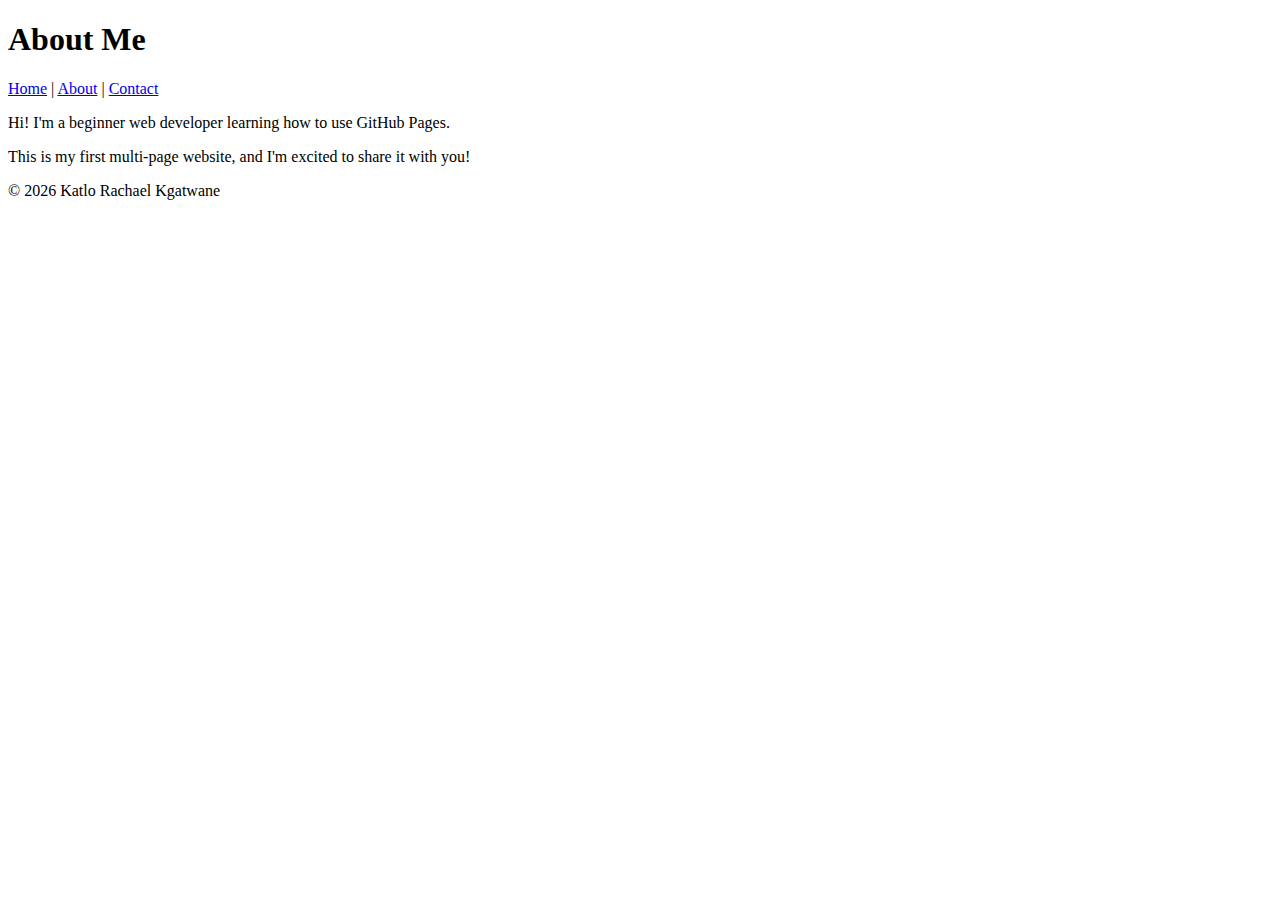
<file: about.html>
<!DOCTYPE html>

<html lang="en">

<head>

<meta charset="UTF-8">

<meta name="viewport" content="width=device-width, initial-scale=1.0">

<title>About Me</title>

</head>

<body>

<header>

<h1>About Me</h1>

<nav>

<a href="index.html">Home</a> |

<a href="about.html">About</a> |

<a href="contact.html">Contact</a>

</nav>

</header>

<main>

<p>Hi! I'm a beginner web developer learning how to use GitHub Pages.</p>

<p>This is my first multi-page website, and I'm excited to share it with you!</p>

</main>


<footer>

<p>&copy; 2026 Katlo Rachael Kgatwane</p>

</footer>

</body>

</html>
</file>
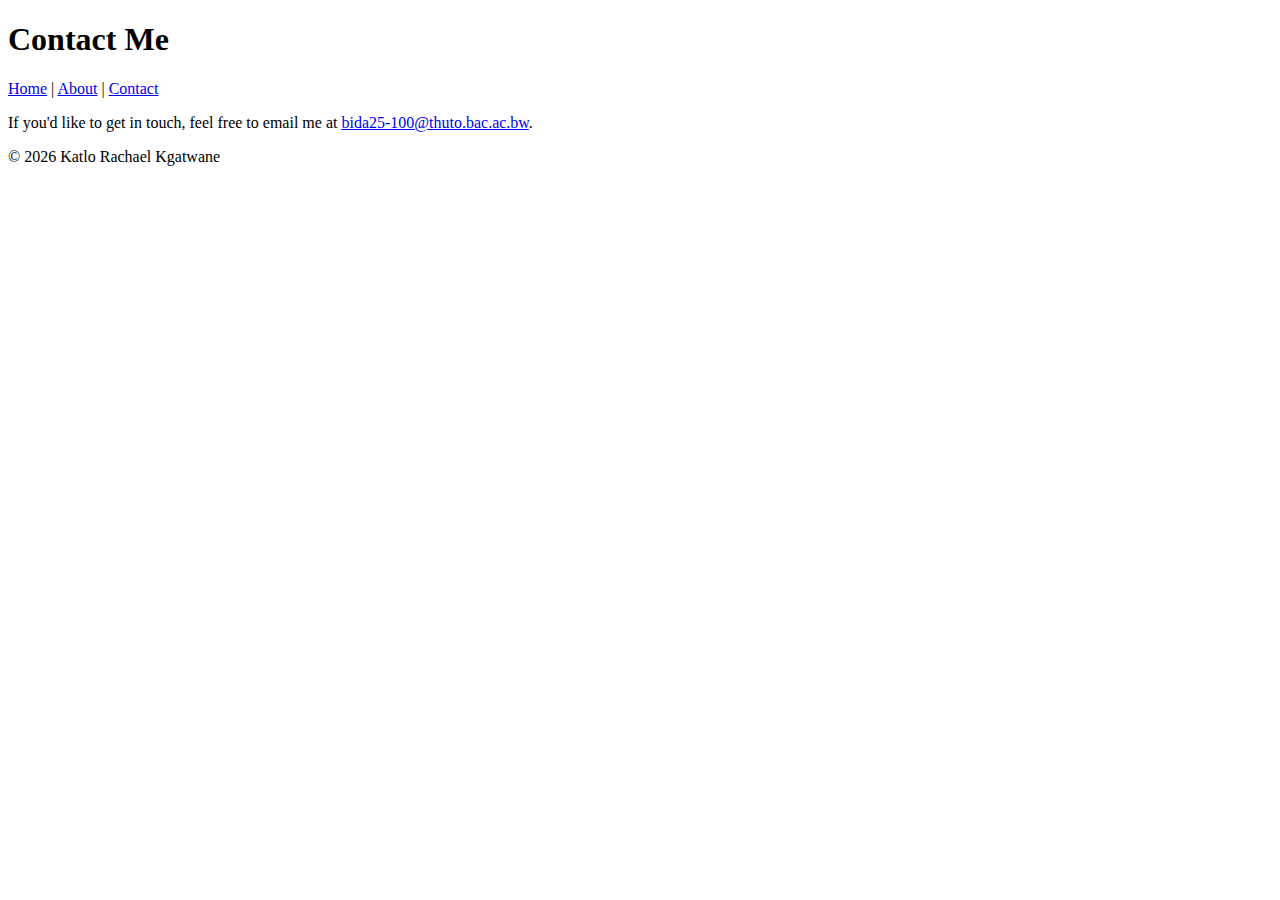
<file: contact.html>
<!DOCTYPE html>

<html lang="en">

<head>

<meta charset="UTF-8">

<meta name="viewport" content="width=device-width, initial-scale=1.0">

<title>Contact Me</title>

</head>

<body>

<header>

<h1>Contact Me</h1>

<nav>

<a href="index.html">Home</a> |

<a href="about.html">About</a> |

<a href="contact.html">Contact</a>

</nav>

</header>


<main>

<p>If you'd like to get in touch, feel free to email me at <a href="mailto:bida25-100@thuto.bac.ac.bw">bida25-100@thuto.bac.ac.bw</a>.</p>

</main>


<footer>

<p>&copy; 2026 Katlo Rachael Kgatwane</p>

</footer>

</body>

</html>
</file>
